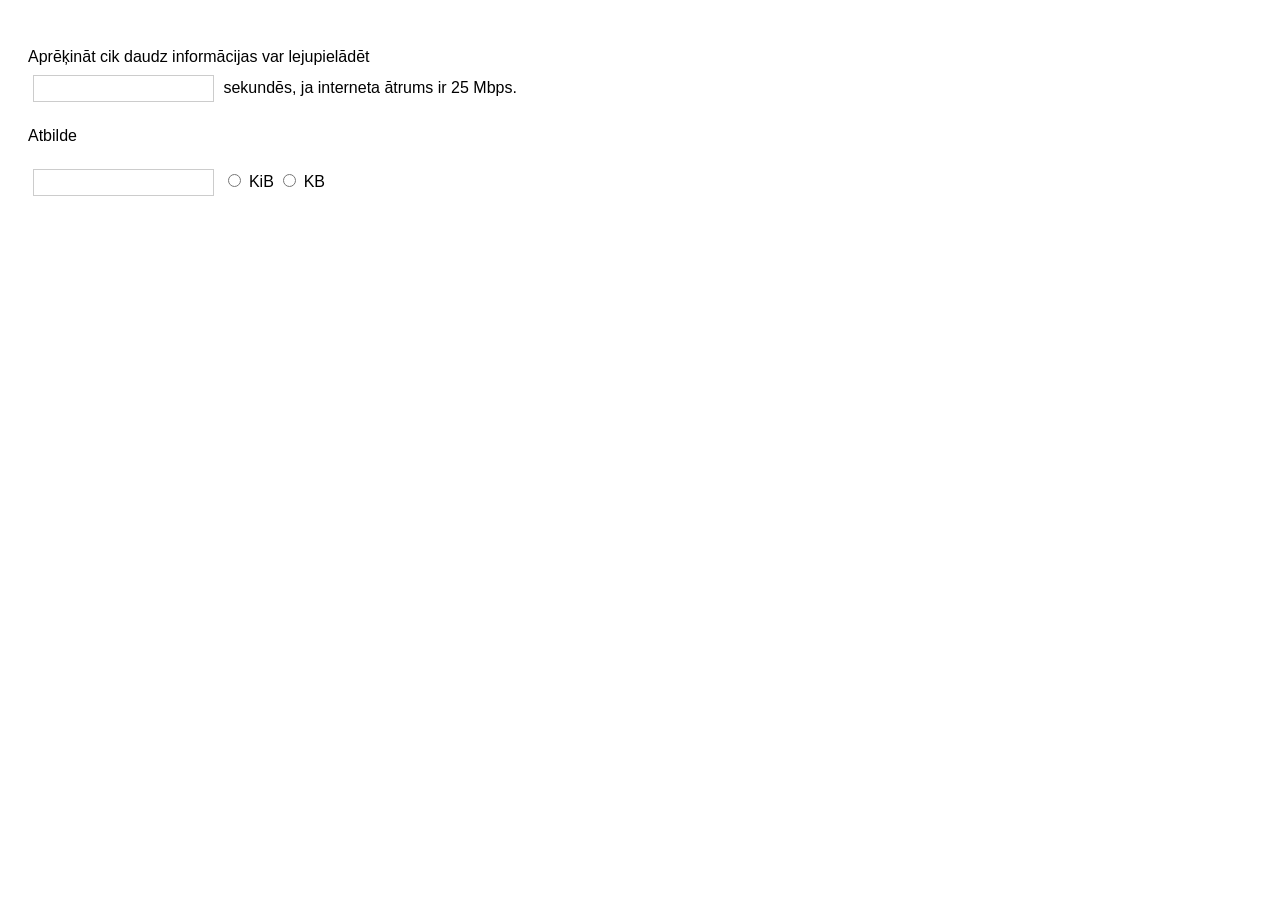
<file: baiti.html>
<!DOCTYPE html>
<html lang="lv">
<head>
    <meta charset="UTF-8">
    <title>Datu kalkulators</title>
    <style>
        body { font-family: sans-serif; padding: 20px; line-height: 1.6; }
        input[type="text"] { padding: 5px; margin: 5px; border: 1px solid #ccc; }
    </style>
    <script>
        function aprekinat(tips) {
            var s = document.getElementById("sekundes").value;
            var atrumsMbps = 25;
            
            if (s == "" || isNaN(s)) return;

            var baiti = (s * atrumsMbps * 1000000) / 8;
            var rezultats;

            if (tips == 'KB') {
                rezultats = baiti / 1000;
            } else {
                rezultats = baiti / 1024;
            }

            document.getElementById("atbilde").value = rezultats;
        }

        function atiestatitFormu() {
            document.getElementById("sekundes").value = "";
            document.getElementById("atbilde").value = "";
            var radio = document.getElementsByName("mervieniba");
            for(var i=0; i<radio.length; i++) radio[i].checked = false;
        }
    </script>
</head>
<body>

    <p>Aprēķināt cik daudz informācijas var lejupielādēt<br>
    <input type="text" id="sekundes" onfocus="atiestatitFormu()"> sekundēs, ja interneta ātrums ir 25 Mbps.</p>

    <p>Atbilde</p>

    <input type="text" id="atbilde" readonly>
    <input type="radio" name="mervieniba" onclick="aprekinat('KiB')"> KiB
    <input type="radio" name="mervieniba" onclick="aprekinat('KB')"> KB

</body>
</html>
</file>
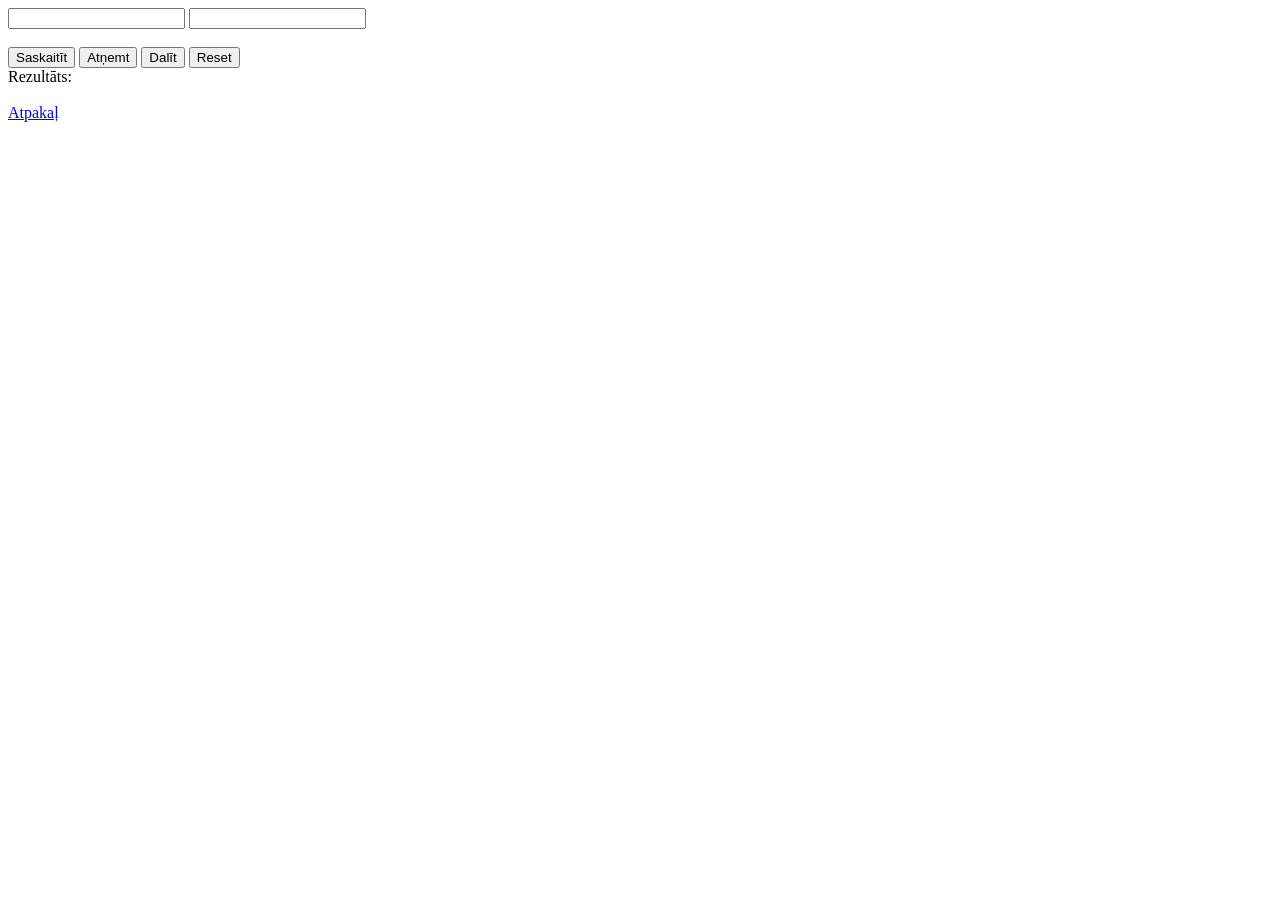
<file: forma.html>
<!DOCTYPE html>
<html>
<head><title>Forma</title></head>
<body>
    <form id="calc">
        <input type="number" id="n1">
        <input type="number" id="n2">
        <br><br>
        <button type="button" onclick="res.value=Number(n1.value)+Number(n2.value)">Saskaitīt</button>
        <button type="button" onclick="res.value=Number(n1.value)-Number(n2.value)">Atņemt</button>
        <button type="button" onclick="res.value=Number(n1.value)/Number(n2.value)">Dalīt</button>
        <button type="reset">Reset</button>
        <br>
        Rezultāts: <output id="res"></output>
    </form>
    <br><a href="index.html">Atpakaļ</a>
</body>
</html>
</file>
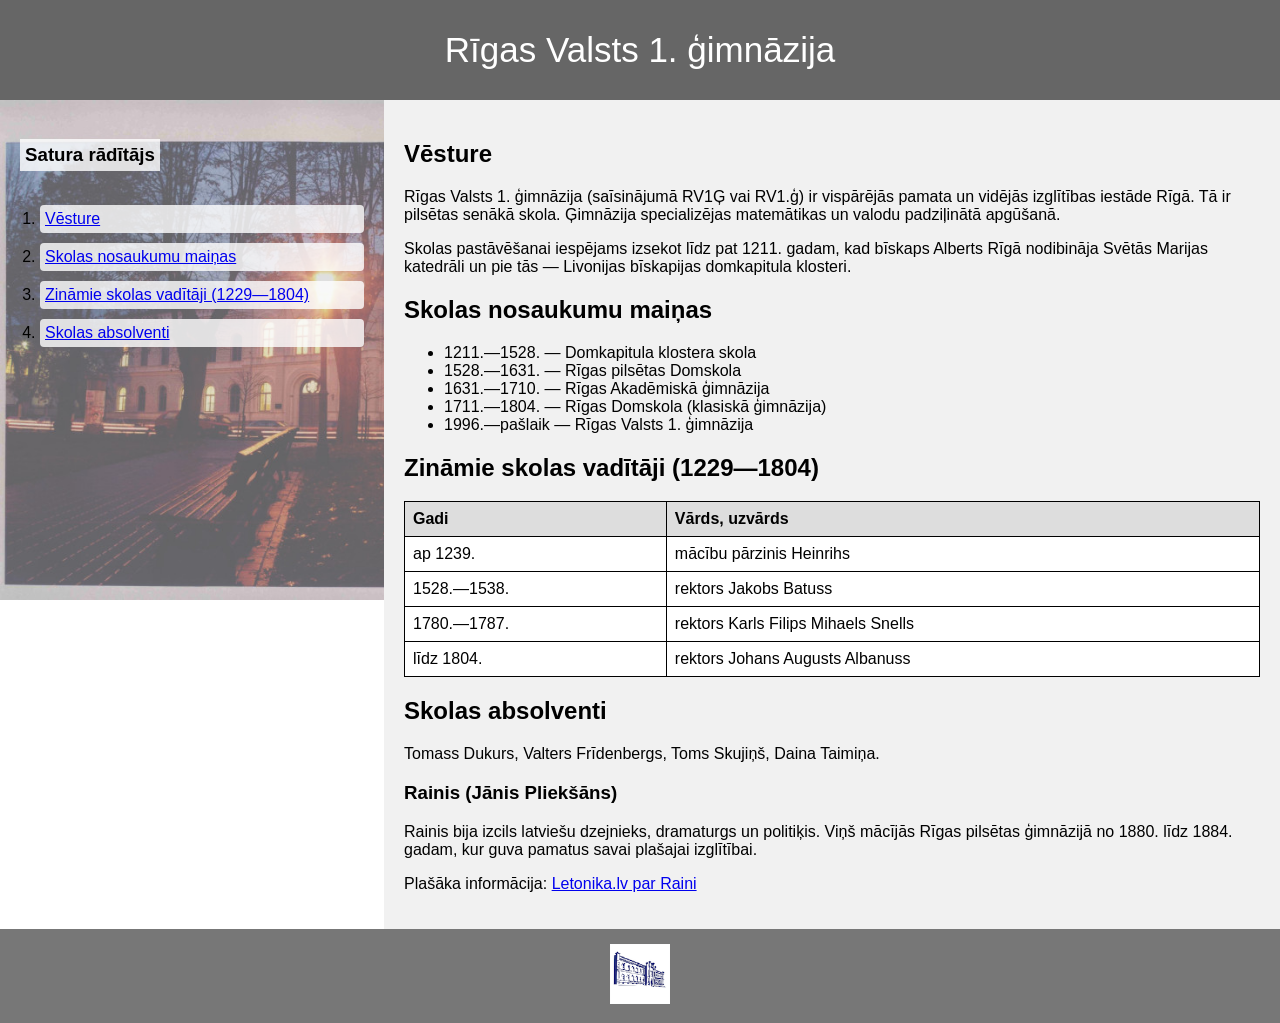
<file: skola.html>
<!DOCTYPE html>
<html lang="lv">
<head>
<title>Rīgas Valsts 1. ģimnāzija</title>
<meta charset="utf-8">
<meta name="viewport" content="width=device-width, initial-scale=1">
<style>
* { box-sizing: border-box; }
body { font-family: Arial, Helvetica, sans-serif; margin: 0; }

header {
  background-color: #666;
  padding: 30px;
  text-align: center;
  font-size: 35px;
  color: white;
}
nav {
  float: left;
  width: 30%;
  padding: 20px;
  background-image: url('images/skola.jpg');
  background-size: cover;
  background-repeat: repeat;
  min-height: 500px;
}

nav h3 { background: rgba(255,255,255,0.8); padding: 5px; display: inline-block; }
nav ul { list-style-type: decimal; padding-left: 20px; }
nav ul li { margin-bottom: 10px; background: rgba(255,255,255,0.8); padding: 5px; border-radius: 4px; }

article {
  float: left;
  padding: 20px;
  width: 70%;
  background-color: #f1f1f1;
}

section::after { content: ""; display: table; clear: both; }

footer {
  background-color: #777;
  padding: 15px;
  text-align: center;
}

table { width: 100%; border-collapse: collapse; margin-top: 10px; background: white; }
table, th, td { border: 1px solid black; padding: 8px; text-align: left; }
th { background-color: #ddd; }

@media (max-width: 600px) {
  nav, article { width: 100%; height: auto; }
}
</style>
</head>
<body>

<header>
  Rīgas Valsts 1. ģimnāzija
</header>

<section>
  <nav>
    <h3>Satura rādītājs</h3>
    <ul>
      <li><a href="#vesture">Vēsture</a></li>
      <li><a href="#mainas">Skolas nosaukumu maiņas</a></li>
      <li><a href="#vaditaji">Zināmie skolas vadītāji (1229—1804)</a></li>
      <li><a href="#absolventi">Skolas absolventi</a></li>
    </ul>
  </nav>
  
  <article>
    <h2 id="vesture">Vēsture</h2>
    <p>Rīgas Valsts 1. ģimnāzija (saīsinājumā RV1Ģ vai RV1.ģ) ir vispārējās pamata un vidējās izglītības iestāde Rīgā. Tā ir pilsētas senākā skola. Ģimnāzija specializējas matemātikas un valodu padziļinātā apgūšanā.</p>
    <p>Skolas pastāvēšanai iespējams izsekot līdz pat 1211. gadam, kad bīskaps Alberts Rīgā nodibināja Svētās Marijas katedrāli un pie tās — Livonijas bīskapijas domkapitula klosteri.</p>

    <h2 id="mainas">Skolas nosaukumu maiņas</h2>
    <ul>
      <li>1211.—1528. — Domkapitula klostera skola</li>
      <li>1528.—1631. — Rīgas pilsētas Domskola</li>
      <li>1631.—1710. — Rīgas Akadēmiskā ģimnāzija</li>
      <li>1711.—1804. — Rīgas Domskola (klasiskā ģimnāzija)</li>
      <li>1996.—pašlaik — Rīgas Valsts 1. ģimnāzija</li>
    </ul>

    <h2 id="vaditaji">Zināmie skolas vadītāji (1229—1804)</h2>
    <table>
      <tr>
        <th>Gadi</th>
        <th>Vārds, uzvārds</th>
      </tr>
      <tr><td>ap 1239.</td><td>mācību pārzinis Heinrihs</td></tr>
      <tr><td>1528.—1538.</td><td>rektors Jakobs Batuss</td></tr>
      <tr><td>1780.—1787.</td><td>rektors Karls Filips Mihaels Snells</td></tr>
      <tr><td>līdz 1804.</td><td>rektors Johans Augusts Albanuss</td></tr>
    </table>

    <h2 id="absolventi">Skolas absolventi</h2>
    <p>Tomass Dukurs, Valters Frīdenbergs, Toms Skujiņš, Daina Taimiņa.</p>
    
    <h3>Rainis (Jānis Pliekšāns)</h3>
    <p>Rainis bija izcils latviešu dzejnieks, dramaturgs un politiķis. Viņš mācījās Rīgas pilsētas ģimnāzijā no 1880. līdz 1884. gadam, kur guva pamatus savai plašajai izglītībai.</p>
    <p>Plašāka informācija: <a href="https://www.letonika.lv/literatura/section.aspx?id=2189826" target="_blank">Letonika.lv par Raini</a></p>
  </article>
</section>

<footer>
  <a href="http://r1g.edu.lv" target="_blank">
    <img src="images/logo.png" alt="RV1G logo" style="width:60px;">
  </a>
</footer>

</body>
</html>
</file>
